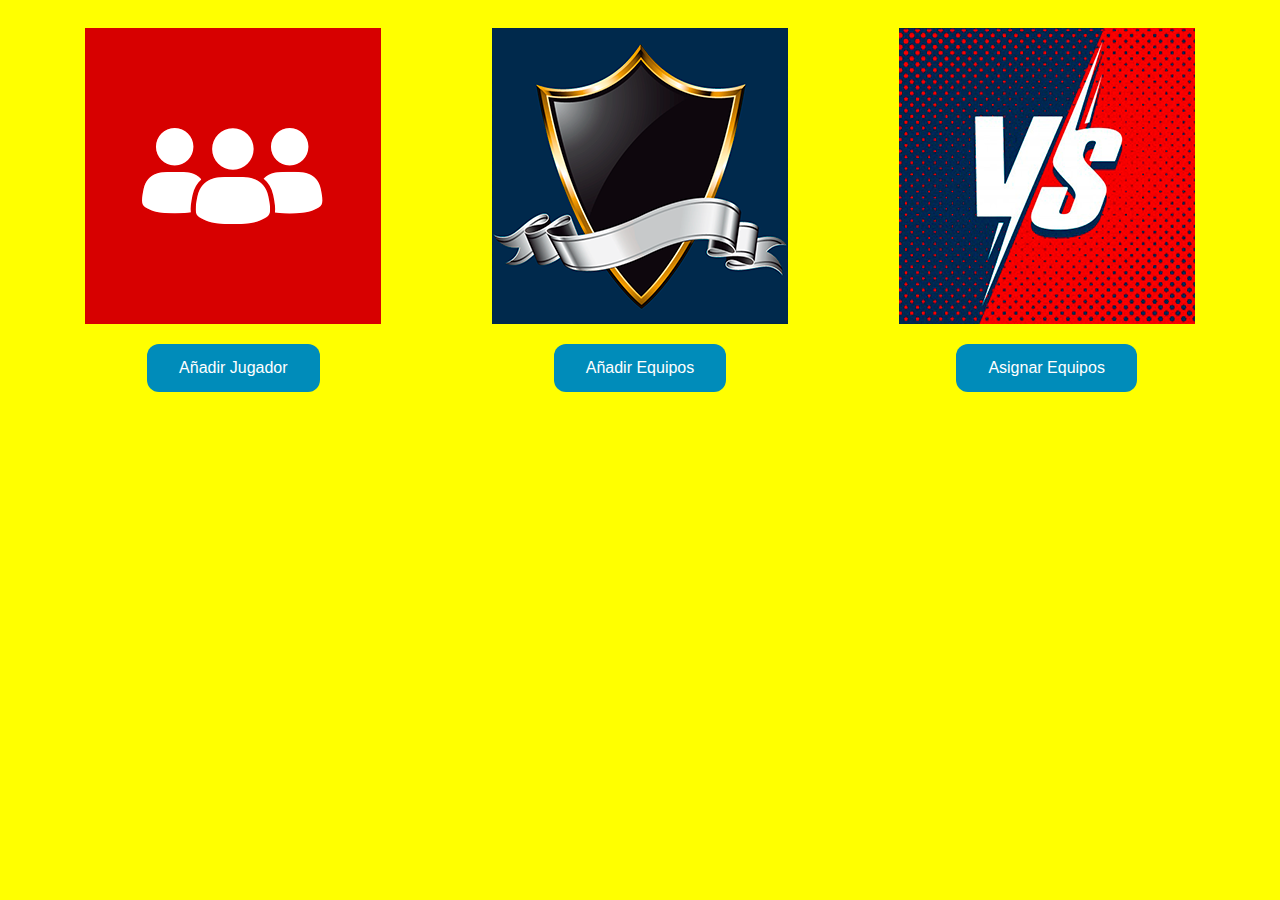
<file: index.html>
<!DOCTYPE html>
<html lang="en">
<head>
    <meta charset="UTF-8">
    <meta http-equiv="X-UA-Compatible" content="IE=edge">
    <meta name="viewport" content="width=device-width, initial-scale=1.0">
    <link rel="stylesheet" href="css/style.css">
    <title>Sprint 3</title>
</head>
<body>
    <main class="contenedor">
        <div class="menu">

            <div class="imagenmenu">
                <img src="img/jugador_cuadrado.png" alt="">
            </div>
            <div class="imagenmenu">
                <img src="img/equipo_cuadrado.png" alt="">
            </div>
            <div class="imagenmenu">
                <img src="img/vs_cuadrado.png" alt="">
            </div>
            <a class="boton" href="añadirjugador.html">Añadir Jugador</a>
            <a class="boton" href="añadirequipo.html">Añadir Equipos</a>
            <a class="boton" href="asignarquipos.html">Asignar Equipos</a>
        </div>
    </main>
</body>
</html>
</file>
<file: css/style.css>
html {
    /* 1rem = 10px */
    font-size: 62.5%;
    font-family: 'Gill Sans', 'Gill Sans MT', Calibri, 'Trebuchet MS', sans-serif;
  }
body{
    background-color: #ffff00;
}
img{
    display:block;
    margin:auto;
}
.contenedor{
    max-width: 120rem;
    margin: 0 auto;
}
.menu{
    display: grid;
    grid-template-columns: 1fr 1fr 1fr;
    column-gap: 2rem;

}
.imagenmenu{
    margin: 2rem 0rem;
}
.boton{
    background-color: #008CBA;
    border: none;
    border-radius: 12px;
    color: white;
    padding: 15px 32px;
    display:block;
    margin:auto;
    text-align: center;
    text-decoration: none;
    display: inline-block;
    font-size: 16px;
}
</file>
